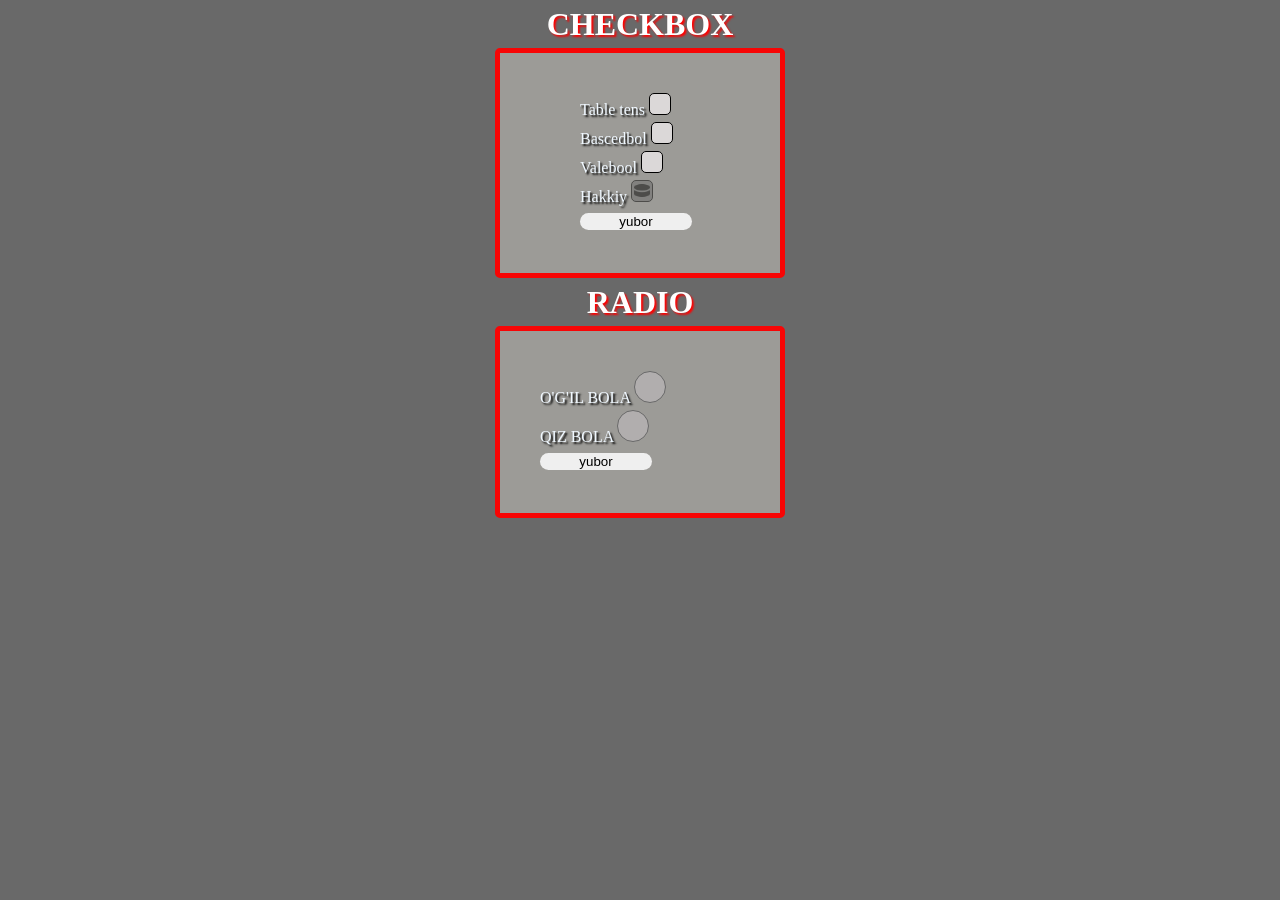
<file: index.html>
<!DOCTYPE html>
<html lang="en">
<head>
  <meta charset="UTF-8">
  <meta http-equiv="X-UA-Compatible" content="IE=edge">
  <meta name="viewport" content="width=device-width, initial-scale=1.0">
  <title>Document</title>
  <link rel="stylesheet" href="./main.css">
</head>
<body>
  <div class="container">
    <h1 class="heading">checkbox</h1>
    <div class="box">
      <form class="form" action="https://echo.htmlacademy.ru/" method="POST">
       <label class="lable">
         <span class="radio__text">Table tens</span>
         <input
          class="input visually-hidden"
          type="checkbox"
          name="ice_cream_berry"
          value="valebol"
          />

          <span class="lable__table tens"></span>
       </label>
       <label class="lable">
        <span class="radio__text">Bascedbol</span> 
         <input
          class="input visually-hidden"
          type="checkbox"
          name="ice_cream_berry"
          value="valebol"
          />

          <span class="lable__table bascedbol"></span>
       </label>
       <label class="lable">
         <span class="radio__text">Valebool</span>
         <input
          class="input visually-hidden"
          type="checkbox"
          name="ice_cream_berry"
          value="valebol"
          />

        <span class="lable__table valebol"></span>
        </label>
        <label class="lable">
         <span class="radio__text">Hakkiy</span>
         <input
          class="input visually-hidden"
          type="checkbox"
          name="ice_cream_berry"
          value="valebol"
          checked
          disabled
          />
          <span class="lable__table hakkiy"></span>
       </label>

       <button class="button" type="submit">yubor</button>  
      </form>
    </div>

    <!-- ---------radio---------- -->
     <h1 class="heading">radio</h1>
    <div class="radio">
      <form class="radio-form" action="https://echo.htmlacademy.ru/" method="POST">
        <label class="radio-labeal" >
         <span class="radio__text">O'G'IL BOLA</span>
       <input 
       class="input visually-hidden"
       type="radio"
       name="ice_cream_gril"
       value="boy">
      <span class="radio__span ogil "></span>
      </label>
        <label class="radio-labeal" >
         <span class="radio__text">QIZ BOLA</span>
       <input  
       class="input visually-hidden"
       type="radio"
       name="ice_cream_gril"
       value="girl">
       <span class="radio__span qiz"></span>
      </label>
      <button class="button" type="submit">yubor</button>
    </form>
    </form>
  </div>
</body>
</html>
</file>
<file: main.css>
*,
*::before,
*::after {
  box-sizing: inherit;
  scroll-behavior: smooth;
}

.visually-hidden {
  position: absolute;
  width: 1px;
  height: 1px;
  margin: -1px;
  border: 0;
  padding: 0;
  clip: rect(0 0 0 0);
  overflow: hidden;
}

body {
  height: 100%;
  display: flex;
  flex-direction: column;
  font-family: 'Fraunces', 'Barlow',  'sans-serif';
  font-size: 16px;
  line-height: 1.5;
  margin: 0;
  padding: 0;
  background-color: dimgray;
}

img {
  max-width: 100%;
  height: auto;
  vertical-align: middle;
}

.main {
  flex-grow: 1;
}
.container{
  max-width: 1200px;
  margin: 0 auto;
}
.box{
  width: 200px;
  background-color: rgb(156, 155, 151);
  border-radius: 5px;
  border:5px solid rgb(247, 5, 5);
  padding: 40px;
}
.heading{
  text-align: center;
  margin: 0%;
  text-transform: uppercase;
  color: rgb(255, 255, 255);
  text-shadow:2px 2px 2px red;
}
.lable__table{
  width: 20px;
  height: 20px;
  display: inline-block;
  background-color: rgb(219, 216, 216);
  border: 1px solid black;
  border-radius: 5px;
  
}
input:checked + .lable__table.tens{
  background-color: dimgray;
  background-image: url('./img/table-tennis.png');
  background-position: center;
  background-size: 16px;
  background-repeat: no-repeat;
}
input:checked +.lable__table.bascedbol{
  background-color: dimgray;
  background-image: url('./img/basketball-ball.png');
  background-position: center;
  background-size: 16px;
  background-repeat: no-repeat;
}
input:checked + .lable__table.valebol{
  background-color: dimgray;
  background-image: url('./img/volleyball-ball.png');
  background-position: center;
  background-size: 16px;
  background-repeat: no-repeat;
}
input:checked + .lable__table.hakkiy{
  background-color: dimgray;
  background-image: url('./img/hockey-puck.png');
  background-position: center;
  background-size: 16px;
  background-repeat: no-repeat;
}
.input:disabled + .lable__table{
	background-color: rgb(148, 141, 141);
	opacity: 0.5;
}
input:focus + .lable__table{
  box-shadow: 0px 2px 10px 9px rgb(139, 141, 241);
  
}
.form {
	width: 120px;
	margin: 0 auto;
	/* padding-top: 20px; */
}

.label {
	display: block;
	align-items: center;
	margin-bottom: 5px; 
}
.button{
  width: 100px;
  border-radius: 10px;
  border: none;
}
.button:hover{
  background-color: rgb(127, 127, 228);
  border: 1px solid black;
  cursor: pointer;
}
/* --------radio------- */
.radio{
  width: 200px;
  background-color: rgb(156, 155, 151);
  border-radius: 5px;
  border:5px solid rgb(247, 5, 5);
  padding: 40px; 
}
.radio__span{
	width: 30px;
	height: 30px;
	display: inline-block;
	margin-left:0 auto;
	border: 1px solid dimgray;
	background-color:rgb(177, 174, 174);
	border-radius: 50%;
	cursor: pointer;
}
.radio-labeal{
	display: inline-block;
}
.radio__text{
  color: aliceblue;
  text-shadow: 2px 2px 2px black;
}
.radio__form{
  display: flex;
}
.input:checked + .radio__span.ogil{
	background-image: url('././img/boy-ic0n.png');
	background-size: 80%;
	background-position: center;
	background-repeat: no-repeat;
}

.input:checked + .radio__span.qiz{
	background-image: url('././img/gril.png');
	background-size: 80%;
	background-position: center;
	background-repeat: no-repeat;
}
.input:focus + .radio__span {
	box-shadow: 0px 2px 10px 9px rgba(3, 7, 241, 0.5);
}
</file>
